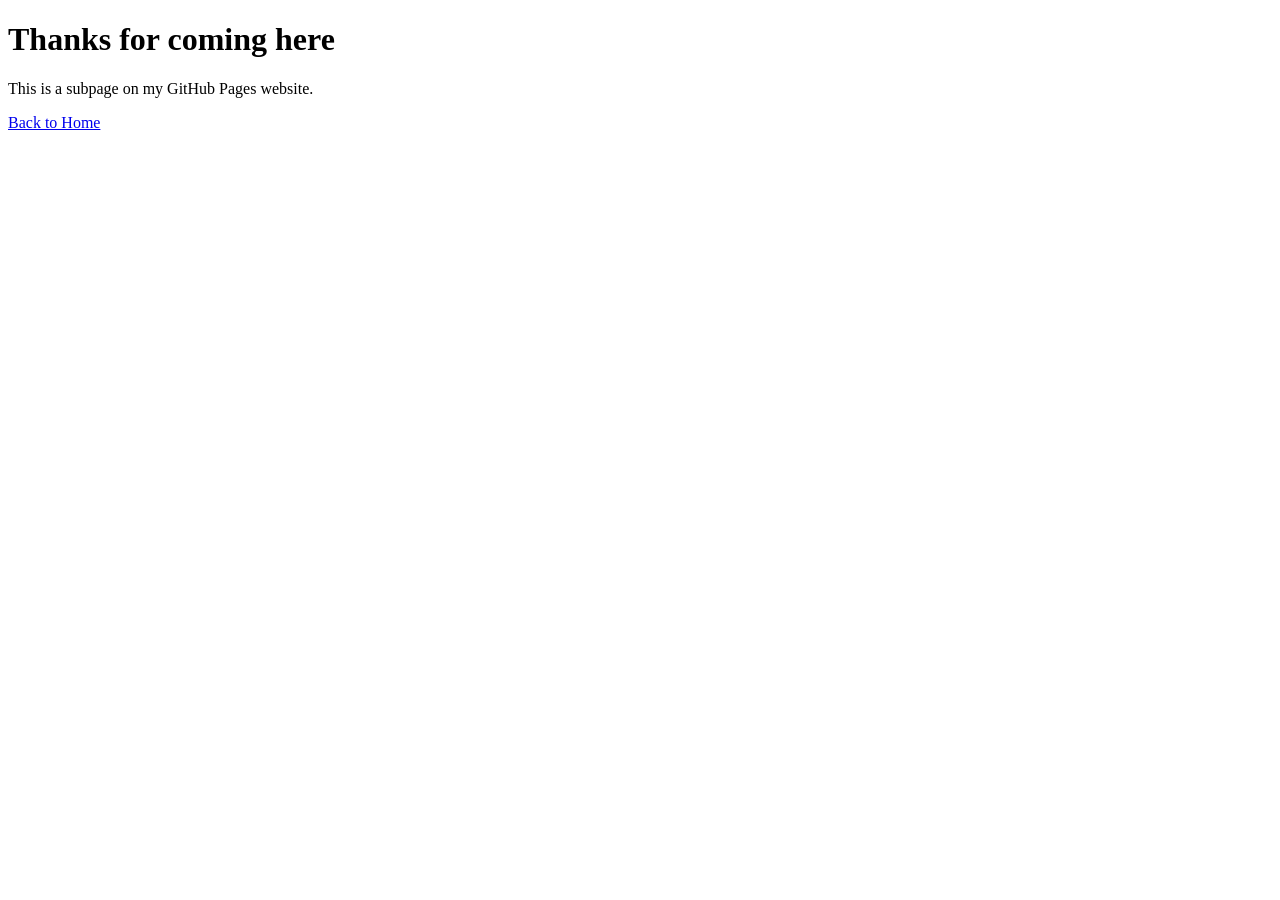
<file: about.html>
<!DOCTYPE html>
<html lang="en">
<head>
    <meta charset="UTF-8">
    <meta name="viewport" content="width=device-width, initial-scale=1.0">
    <title>Thank you Page</title>
    <!-- Event snippet for PageLoad conversion page -->
<!-- Google Tag Manager -->
<script>(function(w,d,s,l,i){w[l]=w[l]||[];w[l].push({'gtm.start':
new Date().getTime(),event:'gtm.js'});var f=d.getElementsByTagName(s)[0],
j=d.createElement(s),dl=l!='dataLayer'?'&l='+l:'';j.async=true;j.src=
'https://www.googletagmanager.com/gtm.js?id='+i+dl;f.parentNode.insertBefore(j,f);
})(window,document,'script','dataLayer','GTM-N38K37GJ');</script>
<!-- End Google Tag Manager -->

    <!-- Google tag (gtag.js) -->
<!-- Google Tag Manager -->

<!-- End Google Tag Manager -->
<!-- Meta Pixel Code -->
<script>
!function(f,b,e,v,n,t,s)
{if(f.fbq)return;n=f.fbq=function(){n.callMethod?
n.callMethod.apply(n,arguments):n.queue.push(arguments)};
if(!f._fbq)f._fbq=n;n.push=n;n.loaded=!0;n.version='2.0';
n.queue=[];t=b.createElement(e);t.async=!0;
t.src=v;s=b.getElementsByTagName(e)[0];
s.parentNode.insertBefore(t,s)}(window, document,'script',
'https://connect.facebook.net/en_US/fbevents.js');
fbq('init', '1708878936644798');
fbq('track', 'PageView');
</script>
<noscript><img height="1" width="1" style="display:none"
src="https://www.facebook.com/tr?id=1708878936644798&ev=PageView&noscript=1"
/></noscript>
<!-- End Meta Pixel Code -->
</head>
<body>
    <!-- Google Tag Manager (noscript) -->
<noscript><iframe src="https://www.googletagmanager.com/ns.html?id=GTM-N38K37GJ"
height="0" width="0" style="display:none;visibility:hidden"></iframe></noscript>
<!-- End Google Tag Manager (noscript) -->
    <!-- Google Tag Manager (noscript) -->

<!-- End Google Tag Manager (noscript) -->
    <h1>Thanks for coming here</h1>
    <p>This is a subpage on my GitHub Pages website.</p>
    <a href="/">Back to Home</a>
</body>
</html>
</file>
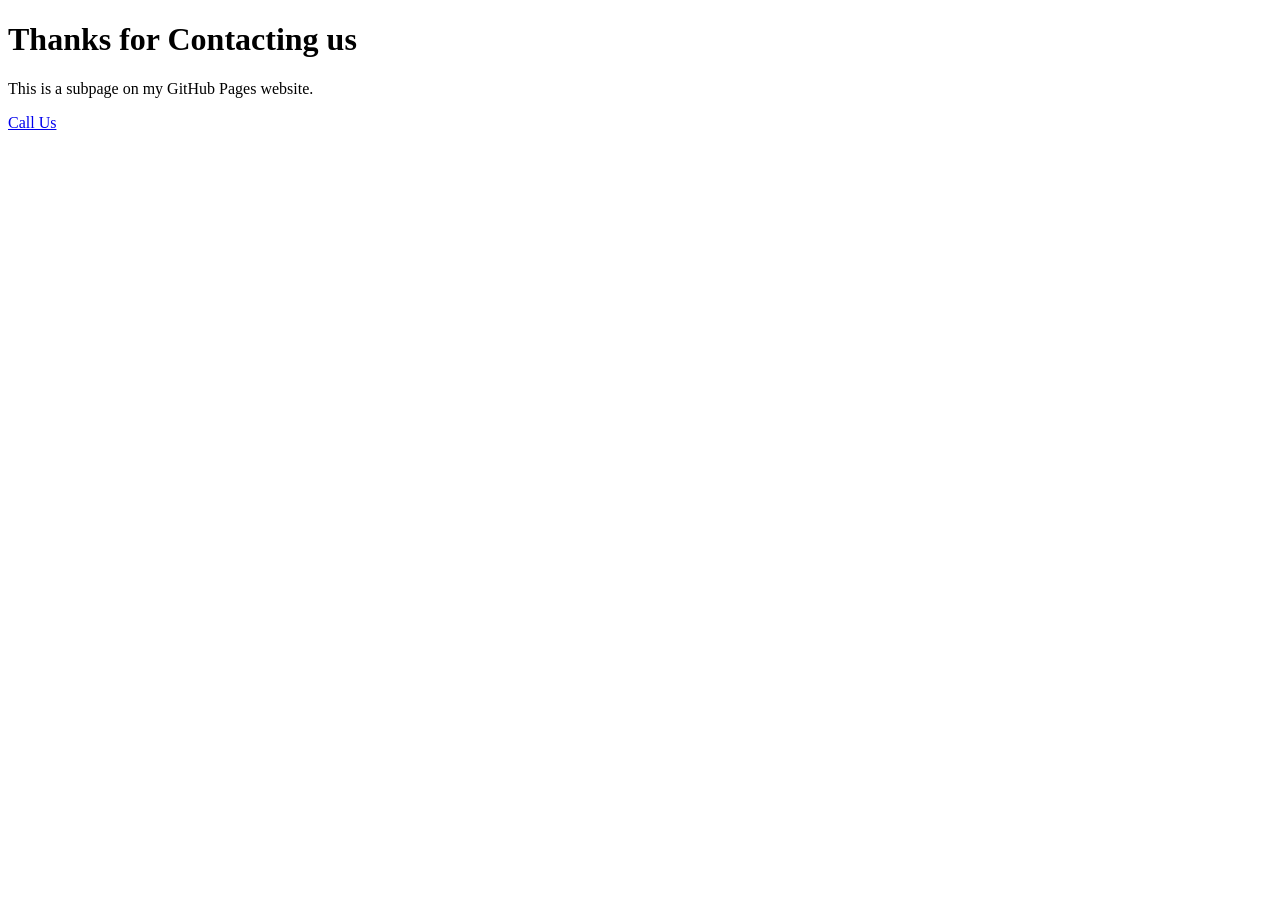
<file: contact.html>
<!DOCTYPE html>
<html lang="en">
<head>
    <meta charset="UTF-8">
    <meta name="viewport" content="width=device-width, initial-scale=1.0">
    <title>Contact Page</title>
    <!-- Google tag (gtag.js) -->
<!-- Google Tag Manager -->
<script>(function(w,d,s,l,i){w[l]=w[l]||[];w[l].push({'gtm.start':
new Date().getTime(),event:'gtm.js'});var f=d.getElementsByTagName(s)[0],
j=d.createElement(s),dl=l!='dataLayer'?'&l='+l:'';j.async=true;j.src=
'https://www.googletagmanager.com/gtm.js?id='+i+dl;f.parentNode.insertBefore(j,f);
})(window,document,'script','dataLayer','GTM-N38K37GJ');</script>
<!-- End Google Tag Manager -->
<!-- Meta Pixel Code -->
<script>
!function(f,b,e,v,n,t,s)
{if(f.fbq)return;n=f.fbq=function(){n.callMethod?
n.callMethod.apply(n,arguments):n.queue.push(arguments)};
if(!f._fbq)f._fbq=n;n.push=n;n.loaded=!0;n.version='2.0';
n.queue=[];t=b.createElement(e);t.async=!0;
t.src=v;s=b.getElementsByTagName(e)[0];
s.parentNode.insertBefore(t,s)}(window, document,'script',
'https://connect.facebook.net/en_US/fbevents.js');
fbq('init', '1708878936644798');
fbq('track', 'PageView');
</script>
<noscript><img height="1" width="1" style="display:none"
src="https://www.facebook.com/tr?id=1708878936644798&ev=PageView&noscript=1"
/></noscript>
<!-- End Meta Pixel Code -->
</head>
<body>
    <!-- Google Tag Manager (noscript) -->
<noscript><iframe src="https://www.googletagmanager.com/ns.html?id=GTM-N38K37GJ"
height="0" width="0" style="display:none;visibility:hidden"></iframe></noscript>
<!-- End Google Tag Manager (noscript) -->
    <h1>Thanks for Contacting us</h1>
    <p>This is a subpage on my GitHub Pages website.</p>
    <a href="tel:+916381794798">Call Us</a>
</body>
</html>
</file>
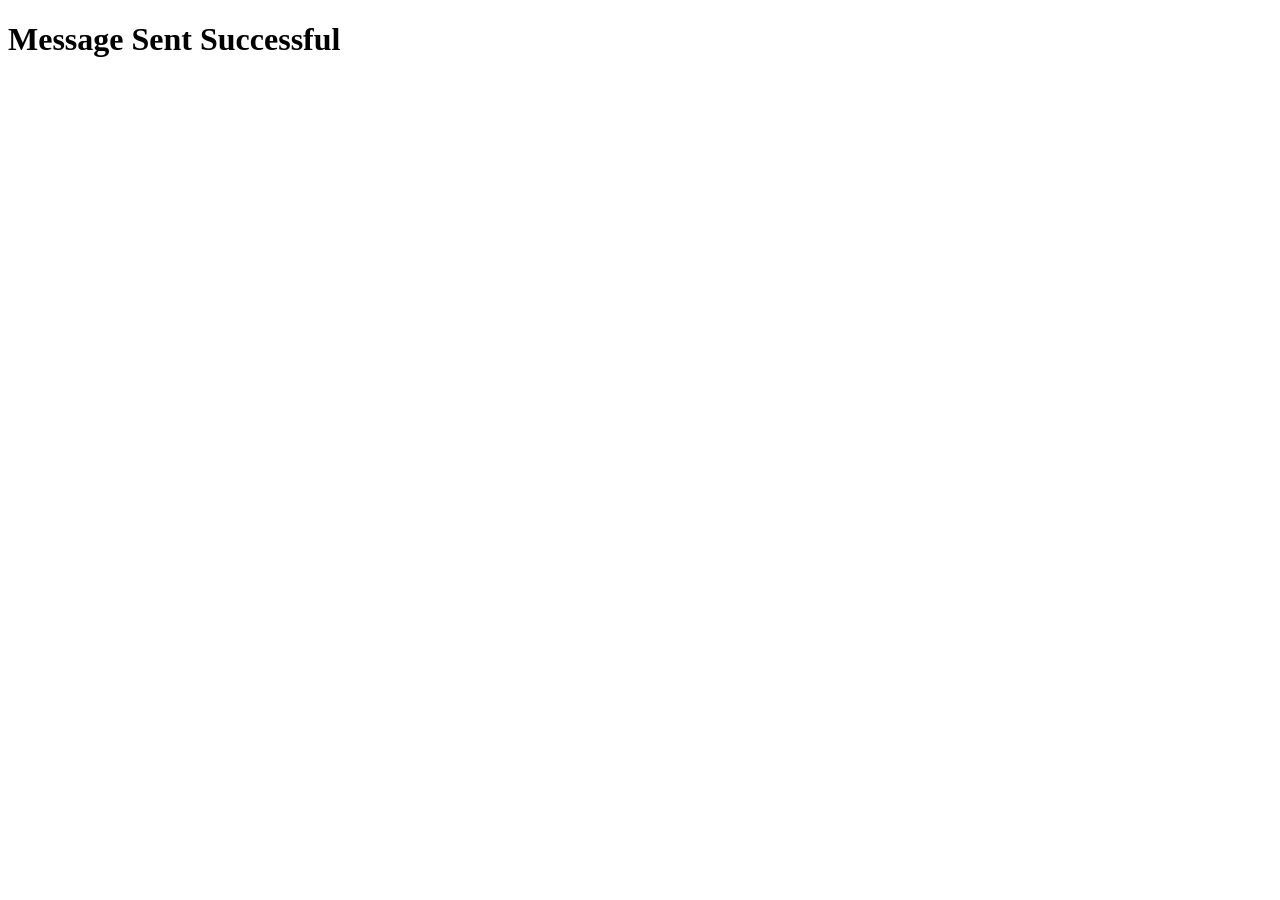
<file: FormSuccess.html>
<!DOCTYPE html>
<html lang="en">
<head>
    <meta charset="UTF-8">
    <meta name="viewport" content="width=device-width, initial-scale=1.0">
    <title>Form Success Page</title>
    <!-- Google tag (gtag.js) -->
<script async src="https://www.googletagmanager.com/gtag/js?id=AW-11545709581"></script>
<!-- Google Tag Manager -->
<script>(function(w,d,s,l,i){w[l]=w[l]||[];w[l].push({'gtm.start':
new Date().getTime(),event:'gtm.js'});var f=d.getElementsByTagName(s)[0],
j=d.createElement(s),dl=l!='dataLayer'?'&l='+l:'';j.async=true;j.src=
'https://www.googletagmanager.com/gtm.js?id='+i+dl;f.parentNode.insertBefore(j,f);
})(window,document,'script','dataLayer','GTM-N38K37GJ');</script>
<!-- End Google Tag Manager -->
<!-- Meta Pixel Code -->
<script>
!function(f,b,e,v,n,t,s)
{if(f.fbq)return;n=f.fbq=function(){n.callMethod?
n.callMethod.apply(n,arguments):n.queue.push(arguments)};
if(!f._fbq)f._fbq=n;n.push=n;n.loaded=!0;n.version='2.0';
n.queue=[];t=b.createElement(e);t.async=!0;
t.src=v;s=b.getElementsByTagName(e)[0];
s.parentNode.insertBefore(t,s)}(window, document,'script',
'https://connect.facebook.net/en_US/fbevents.js');
fbq('init', '1708878936644798');
fbq('track', 'PageView');
</script>
<noscript><img height="1" width="1" style="display:none"
src="https://www.facebook.com/tr?id=1708878936644798&ev=PageView&noscript=1"
/></noscript>
<!-- End Meta Pixel Code -->
</head>
<body>
    <h1>Message Sent Successful</h1>
    <p></p>
    <!-- Google Tag Manager (noscript) -->
<noscript><iframe src="https://www.googletagmanager.com/ns.html?id=GTM-N38K37GJ"
height="0" width="0" style="display:none;visibility:hidden"></iframe></noscript>
<!-- End Google Tag Manager (noscript) -->
</body>
</html>
</file>
